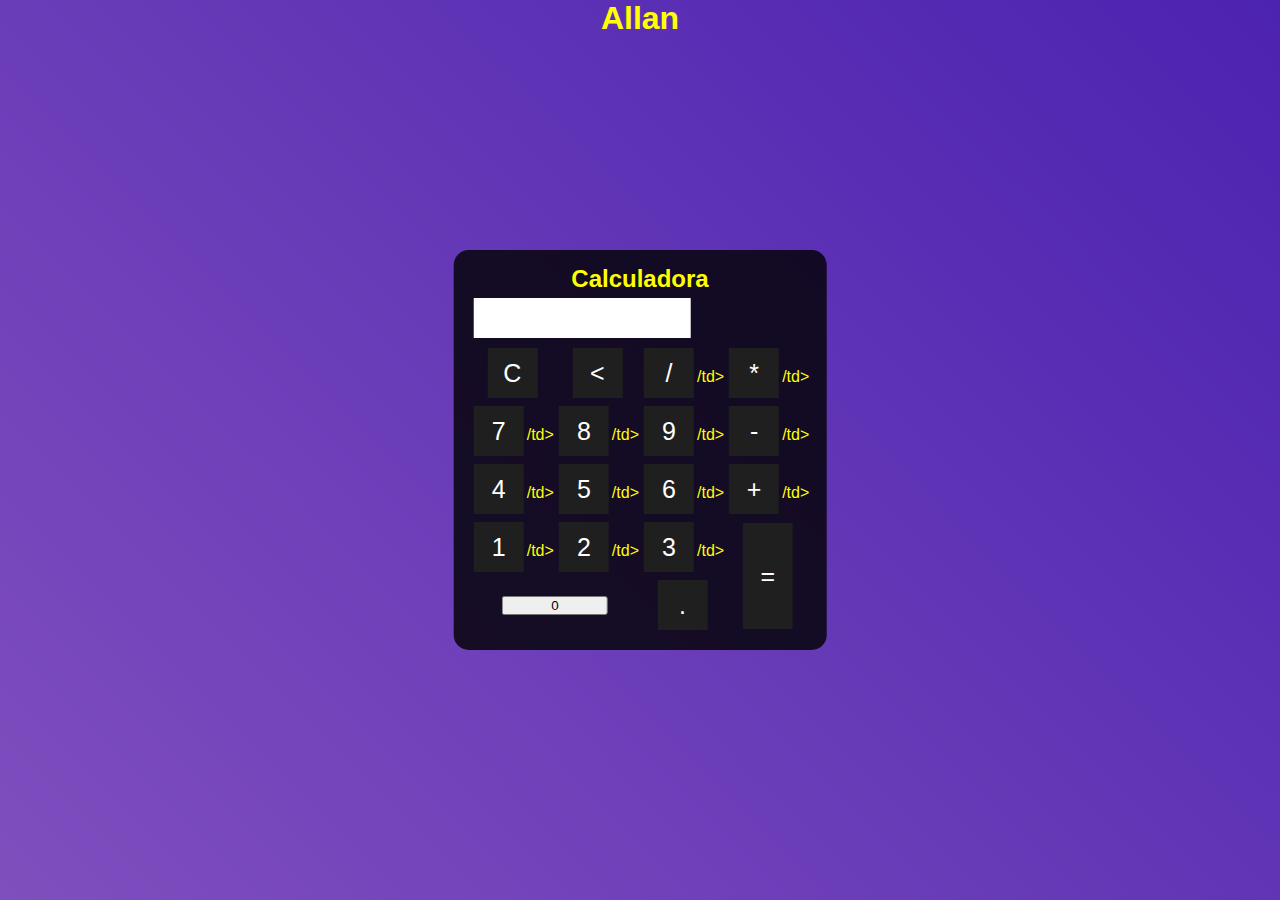
<file: indetex.html>
<!DOCTYPE html>
<html lang="pt">
<head>
    <meta charset="UTF-8">
    <meta http-equiv="X-UA-Compatible" content="IE=edge">

    <title>Calculadora#</title>
    <link rel="stylesheet" href="style.css">
    <script src="calculadora.js"></script>
</head>
<body>
    <div class="fundo">
        <h1>Allan</h1>
        <div class="calculadora">
            <h2>Calculadora</i></h2>
            <p id="resultado"></p>
           <table>
              <trt>
                     <td><button class="botao"  onclick="clean('C')">C</td>
                     <td><button class="botao"  onclick="back('<')"><</td>
                     <td><button class="botao"  onclick="insert('/')">/</button></button>/td>
                     <td><button class="botao"  onclick="insert('*')">*</button></button>/td>
             </trt>
             <tr>
                <td><button class="botao"  onclick="insert('7')">7</button></button>/td>
                <td><button class="botao"  onclick="insert('8')">8</button></button>/td>
                <td><button class="botao"  onclick="insert('9')">9</button></button>/td>
                <td><button class="botao"  onclick="insert('-')">-</button></button>/td>

             </tr>
             <tr>
                <td><button class="botao"  onclick="insert('4')">4</button></button>/td>
                <td><button class="botao"  onclick="insert('5')">5</button></button>/td>
                <td><button class="botao"  onclick="insert('6')">6</button></button>/td>
                <td><button class="botao"  onclick="insert('+')">+</button></button>/td>
             </tr>
            <tr>
                <td><button class="botao"  onclick="insert('1')">1</button></button>/td>
                <td><button class="botao"  onclick="insert('2')">2</button></button>/td>
                <td><button class="botao"  onclick="insert('3')">3</button></button>/td>
                    <td rowspan="2"><button class="botao" style="height: 106px;" onclick="calcular()">=</button></button></td>
                               
            </tr>
            <tr>
                <td colspan="2"><button class="bootao" style="width: 106px;" onclick="insssert('0')">0</button></button></td>
                <td><button class="botao" onclick="insert('.')">.</button></td>
            </tr>
 </table>
 </div>
 </div>
    
   

</body>
</html>
</file>
<file: style.css>
* {
   margin: 0;
   padding: 0;

}
.fundo{
    background-image: linear-gradient(45deg, rgb(127,79, 190), rgb(76, 34, 176));
    height: 100vh;
    color: yellow;
    font-family: Arial, Helvetica, sans-serif;
    text-align: center;
}

.calculadora{
    position: absolute;
    background-color: rgb(0, 0, 0, 0.8);
    top: 50%;
    left: 50%;
    transform: translate(-50%, -50%);
    border-radius: 15px;
    padding: 15px;
}
.botao{
    width: 50px;
    height: 50px;
    font-size: 25px;
    cursor: pointer;
    margin: 3px;
    background-color: rgb(31, 31, 31);
    border: none;
    color: white;
}

.botao:hover{
    background-color: black;

}

#resultado{
    width:  207px;
    background-color: white;
    height:  30px;
    margin: 5px;
    font-size: 25px;
    color: black;
    text-align: right;
    padding:  5px;
    
}
</file>
